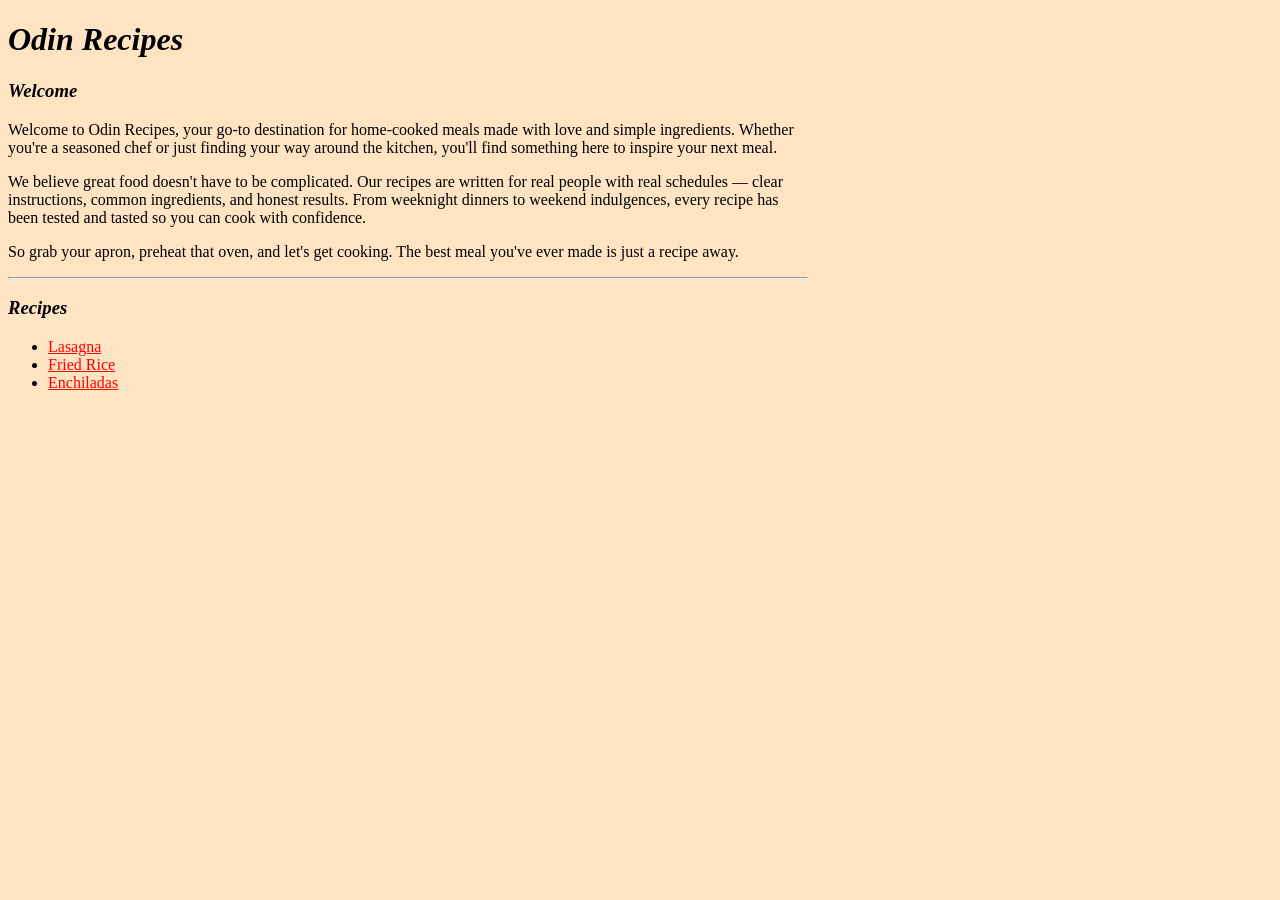
<file: index.html>
<!DOCTYPE html>
<html lang="en">
<head>
    <meta charset="UTF-8">
    <title>Odin Recipes - HTML Project</title>
    <link rel="stylesheet" href="../css/styles.css">
</head>
<body>
    <h1>Odin Recipes</h1>
    <h3>Welcome</h3>
    <p>Welcome to Odin Recipes, your go-to destination for home-cooked meals made with love and simple ingredients. Whether you're a seasoned chef or just finding your way around the kitchen, you'll find something here to inspire your next meal.</p>
<p>We believe great food doesn't have to be complicated. Our recipes are written for real people with real schedules — clear instructions, common ingredients, and honest results. From weeknight dinners to weekend indulgences, every recipe has been tested and tasted so you can cook with confidence.</p>
<p>So grab your apron, preheat that oven, and let's get cooking. The best meal you've ever made is just a recipe away.</p>
<hr>
<h3>Recipes</h3>
    <ul>
        <li><a href="recipes/lasagna.html">Lasagna</a></li>
        <li><a href="recipes/fried_rice.html">Fried Rice</a></li>
        <li><a href="recipes/enchiladas.html">Enchiladas</a></li>
    </ul>
</body>
</html>
</file>
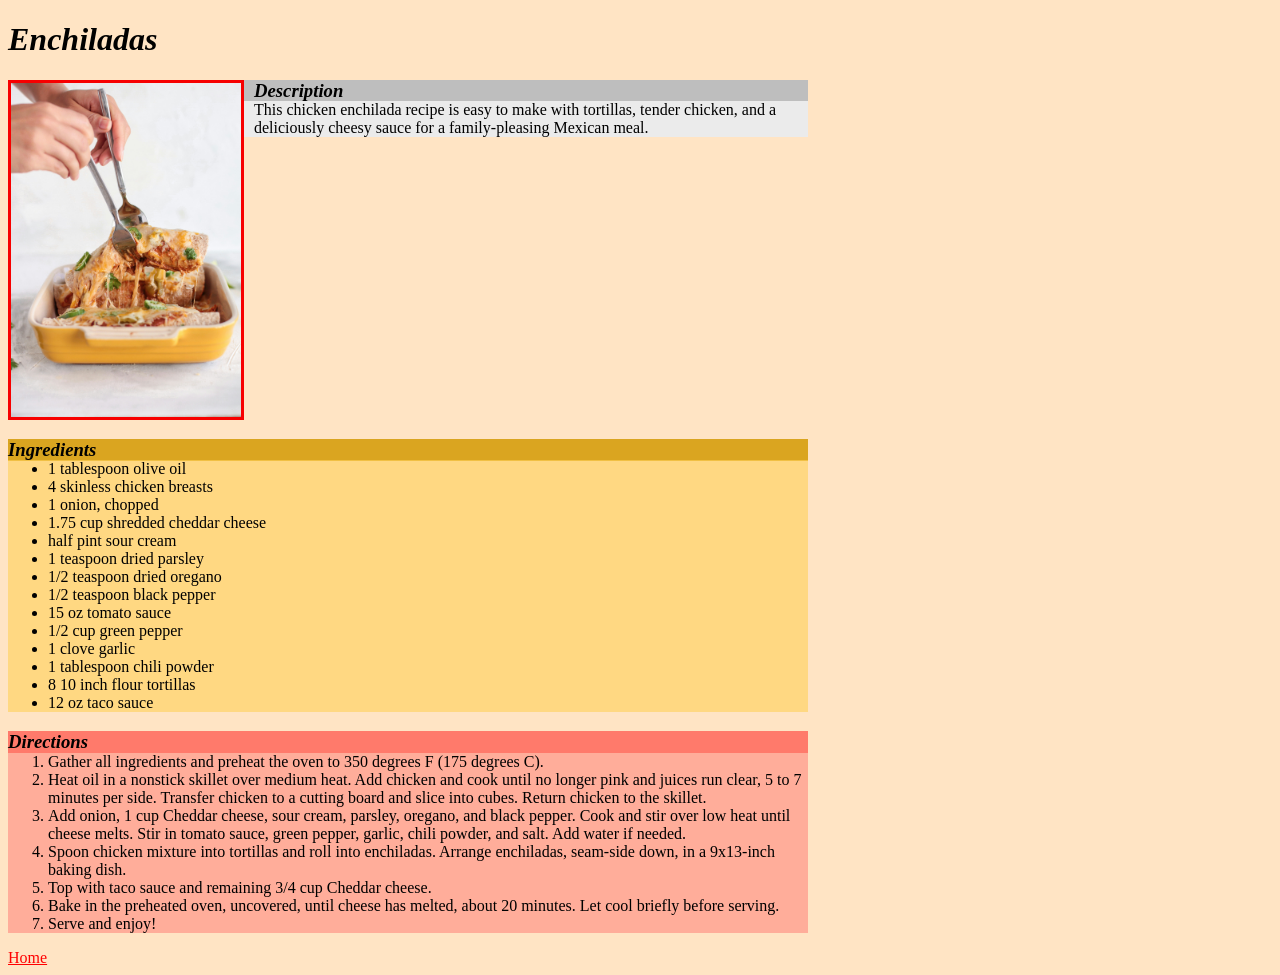
<file: recipes/enchiladas.html>
<!DOCTYPE html>
<html lang="en">
<head>
    <meta charset="UTF-8">
    <meta name="viewport" content="width=device-width, initial-scale=1.0">
    <title>Enchiladas Recipe</title>
    <link rel="stylesheet" href="../css/styles.css">
</head>
<body>
    <h1>Enchiladas</h1>
    
    <div class="description_container">
        <img src="../img/enchiladas.jpg" alt="Photo of enchiladas by Alex G" width="230" height="334">
        <div class="description_header">
            <h3>Description</h3>
        </div>
        <div class="description_body">
            <p>This chicken enchilada recipe is easy to make with tortillas, tender chicken, and a deliciously cheesy sauce for a family-pleasing Mexican meal.</p>
        </div>
            
            
    </div><!-- End of description_container -->

    <h3 class="ingredient_header">Ingredients</h3>
        <div class="ingredient_body"><ul>
            <li>1 tablespoon olive oil</li>
            <li>4 skinless chicken breasts</li>
            <li>1 onion, chopped</li>
            <li>1.75 cup shredded cheddar cheese</li>
            <li>half pint sour cream</li>
            <li>1 teaspoon dried parsley</li>
            <li>1/2 teaspoon dried oregano</li>
            <li>1/2 teaspoon black pepper</li>
            <li>15 oz tomato sauce</li>
            <li>1/2 cup green pepper</li>
            <li>1 clove garlic</li>
            <li>1 tablespoon chili powder</li>
            <li>8 10 inch flour tortillas</li>
            <li>12 oz taco sauce</li>
            </ul>
        </div>
    <h3 class="directions_header">Directions</h3>
    <div class="directions_body">
        <ol>
            <li>Gather all ingredients and preheat the oven to 350 degrees F (175 degrees C). </li>
            <li>Heat oil in a nonstick skillet over medium heat. Add chicken and cook until no longer pink and juices run clear, 5 to 7 minutes per side. Transfer chicken to a cutting board and slice into cubes. Return chicken to the skillet. </li>
            <li>Add onion, 1 cup Cheddar cheese, sour cream, parsley, oregano, and black pepper. Cook and stir over low heat until cheese melts. Stir in tomato sauce, green pepper, garlic, chili powder, and salt. Add water if needed. </li>
            <li>Spoon chicken mixture into tortillas and roll into enchiladas. Arrange enchiladas, seam-side down, in a 9x13-inch baking dish. </li>
            <li>Top with taco sauce and remaining 3/4 cup Cheddar cheese. </li>
            <li>Bake in the preheated oven, uncovered, until cheese has melted, about 20 minutes. Let cool briefly before serving. </li>
            <li> Serve and enjoy! </li>
        </ol>
    </div>

    <a href="../index.html">Home</a>
</body>
</html>
</file>
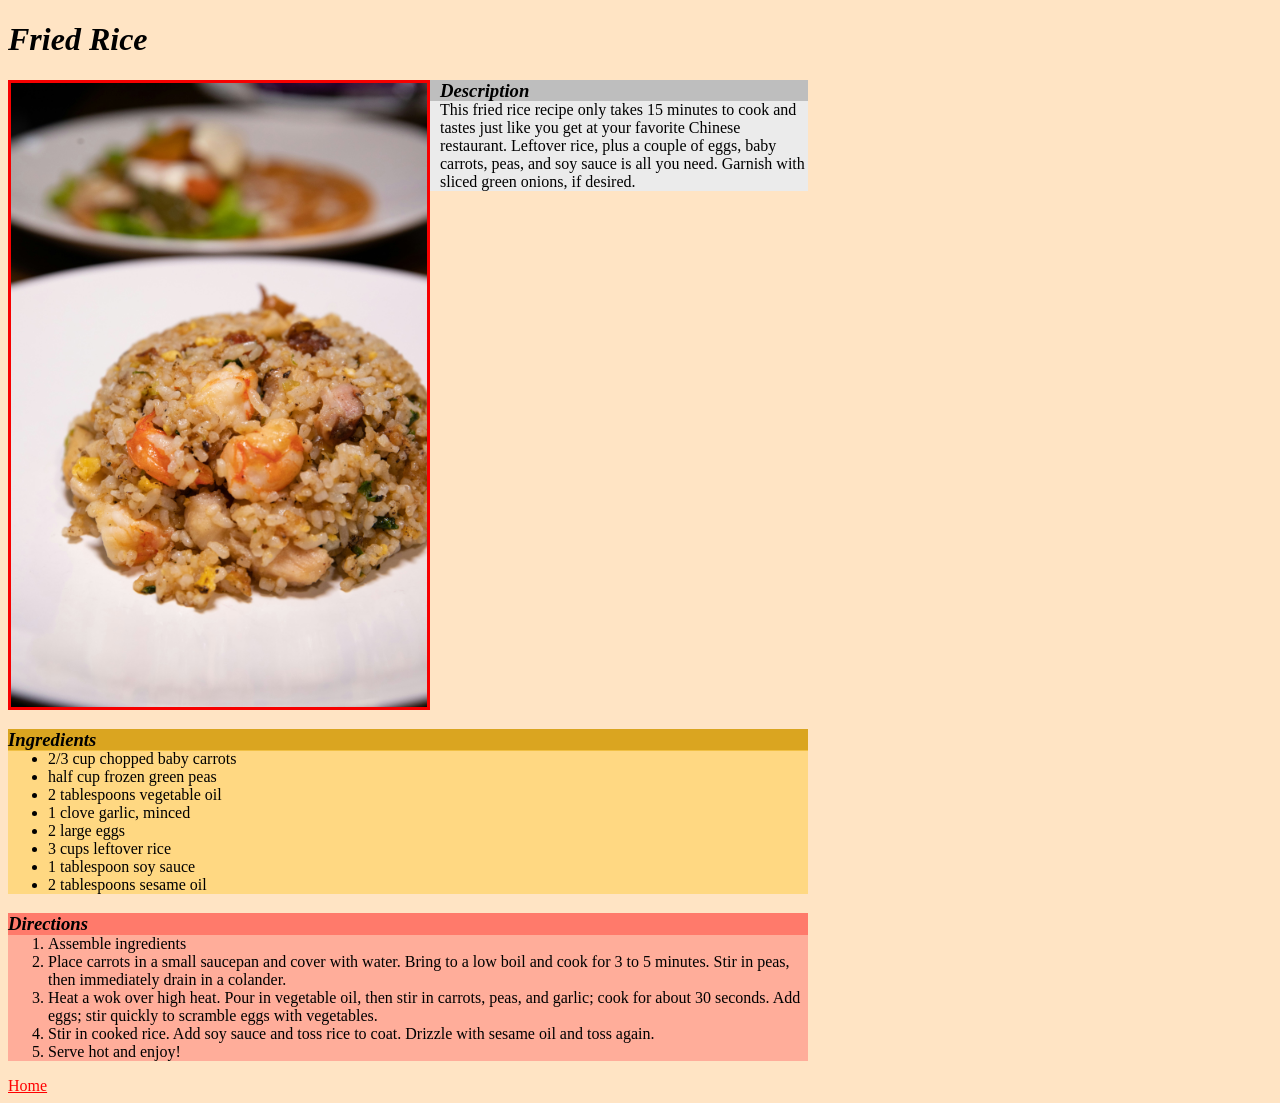
<file: recipes/fried_rice.html>
<!DOCTYPE html>
<html lang="en">
<head>
    <meta charset="UTF-8">
    <meta name="viewport" content="width=device-width, initial-scale=1.0">
    <title>Fried Rice Recipe</title>
    <link rel="stylesheet" href="../css/styles.css">
</head>
<body>
    <h1>Fried Rice</h1>
    <div class="description_container">
        <img src="../img/fried_rice.jpg" alt="Photo of fried rice by Amanda Lim" width="416" height="624">
        <div class="description_header">
            <h3>Description</h3>
        </div>
        <div class="description_body">
            <p>This fried rice recipe only takes 15 minutes to cook and tastes just like you get at your favorite Chinese restaurant. Leftover rice, plus a couple of eggs, baby carrots, peas, and soy sauce is all you need. Garnish with sliced green onions, if desired.</p>
        </div>     
    </div>
    <div class="ingredient_header">
        <h3>Ingredients</h3>
    </div>
    <div class="ingredient_body">
        <ul>
            <li>2/3 cup chopped baby carrots</li>
            <li>half cup frozen green peas</li>
            <li>2 tablespoons vegetable oil</li>
            <li>1 clove garlic, minced</li>
            <li>2 large eggs</li>
            <li>3 cups leftover rice</li>
            <li>1 tablespoon soy sauce</li>
            <li>2 tablespoons sesame oil</li>
        </ul>
    </div>    
    
    <div class="directions_header">
        <h3>Directions</h3>
    </div>
    <div class="directions_body">
        <ol>
            <li>Assemble ingredients</li>
            <li>Place carrots in a small saucepan and cover with water. Bring to a low boil and cook for 3 to 5 minutes. Stir in peas, then immediately drain in a colander. </li>
            <li>Heat a wok over high heat. Pour in vegetable oil, then stir in carrots, peas, and garlic; cook for about 30 seconds. Add eggs; stir quickly to scramble eggs with vegetables. </li>
            <li>Stir in cooked rice. Add soy sauce and toss rice to coat. Drizzle with sesame oil and toss again. </li>
            <li>Serve hot and enjoy! </li>
        </ol>
    </div>

    <a href="../index.html">Home</a>
</body>
</html>
</file>
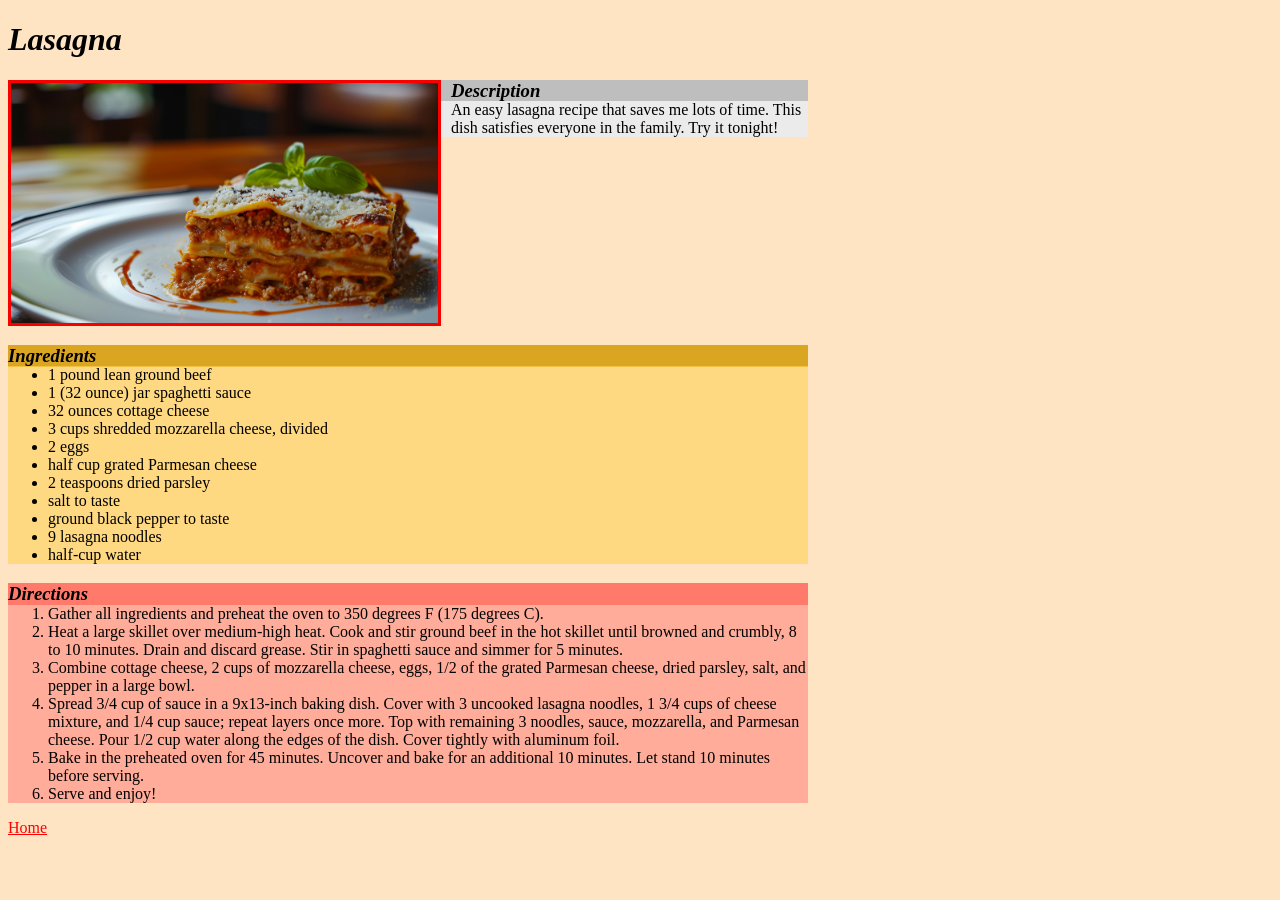
<file: recipes/lasagna.html>
<!DOCTYPE html>
<html lang="en">
<head>
    <meta charset="UTF-8">
    <meta name="viewport" content="width=device-width, initial-scale=1.0">
    <title>Lasagna Recipe</title>
    <link rel="stylesheet" href="../css/styles.css">
</head>
<body>
    <h1>Lasagna</h1>
    <div class="description_container">
        <img src="../img/lasagna.jpg" alt="Photo of lasagna by Emanuel Ekstrom" width="427" height="240">
        <div class="description_header">
            <h3>Description</h3>
        </div>
        <div class="description_body">
            <p>An easy lasagna recipe that saves me lots of time. This dish satisfies everyone in the family. Try it tonight!</p>
        </div>
    </div>
    <div class="ingredient_header">
        <h3>Ingredients</h3>
    </div>
    <div class="ingredient_body">
        <ul>
            <li>1 pound lean ground beef</li>
            <li>1 (32 ounce) jar spaghetti sauce</li>
            <li>32 ounces cottage cheese</li>
            <li>3 cups shredded mozzarella cheese, divided</li>
            <li>2 eggs</li>
            <li>half cup grated Parmesan cheese</li>
            <li>2 teaspoons dried parsley</li>
            <li>salt to taste</li>
            <li>ground black pepper to taste</li>
            <li>9 lasagna noodles</li>
            <li>half-cup water</li>
        </ul>
    </div>
    
    <div class="directions_header">
        <h3>Directions</h3>
    </div>
    <div class="directions_body">
        <ol>
            <li>Gather all ingredients and preheat the oven to 350 degrees F (175 degrees C).</li>
            <li>Heat a large skillet over medium-high heat. Cook and stir ground beef in the hot skillet until browned and crumbly, 8 to 10 minutes. Drain and discard grease. Stir in spaghetti sauce and simmer for 5 minutes. </li>
            <li>Combine cottage cheese, 2 cups of mozzarella cheese, eggs, 1/2 of the grated Parmesan cheese, dried parsley, salt, and pepper in a large bowl. </li>
            <li>Spread 3/4 cup of sauce in a 9x13-inch baking dish. Cover with 3 uncooked lasagna noodles, 1 3/4 cups of cheese mixture, and 1/4 cup sauce; repeat layers once more. Top with remaining 3 noodles, sauce, mozzarella, and Parmesan cheese. Pour 1/2 cup water along the edges of the dish. Cover tightly with aluminum foil. </li>
            <li>Bake in the preheated oven for 45 minutes. Uncover and bake for an additional 10 minutes. Let stand 10 minutes before serving. </li>
            <li>Serve and enjoy!</li>
        </ol>
    </div>

    <a href="../index.html">Home</a>
</body>
</html>
</file>
<file: css/styles.css>
body {
    background-color: bisque;
    font-family: Verdana, serif;
    width: 800px;    
}

/* unvisited link */
a:link {
  color: red;
}

/* visited link */
a:visited {
  color: green;
}

/* mouse over link */
a:hover {
  color: hotpink;
}

/* selected link */
a:active {
  color: blue;
}

h1,h3 {
    font-style: italic;
}

img {
    border: 3px solid rgb(247, 0, 0);
}

.description_container{
    overflow: hidden;
    }
.description_container img{
    float: left;
    margin-right: 10px;
    }

.description_header{
    margin-top: -19px;
    margin-left: 0px;
    background-color: rgb(190, 190, 190);
    }
.description_body{
    margin-top: -19px;
    background-color: rgb(235, 235, 235);
}

.ingredient_header{
    background-color: goldenrod;
    }
.ingredient_body{
    background-color: rgba(255, 209, 91, 0.622);
    margin-top: -19px
    }

.directions_header{
    background-color: rgb(255, 122, 107);
}
.directions_body{
    background-color: rgba(255, 146, 134, 0.67);;
    margin-top: -19px
}
</file>
